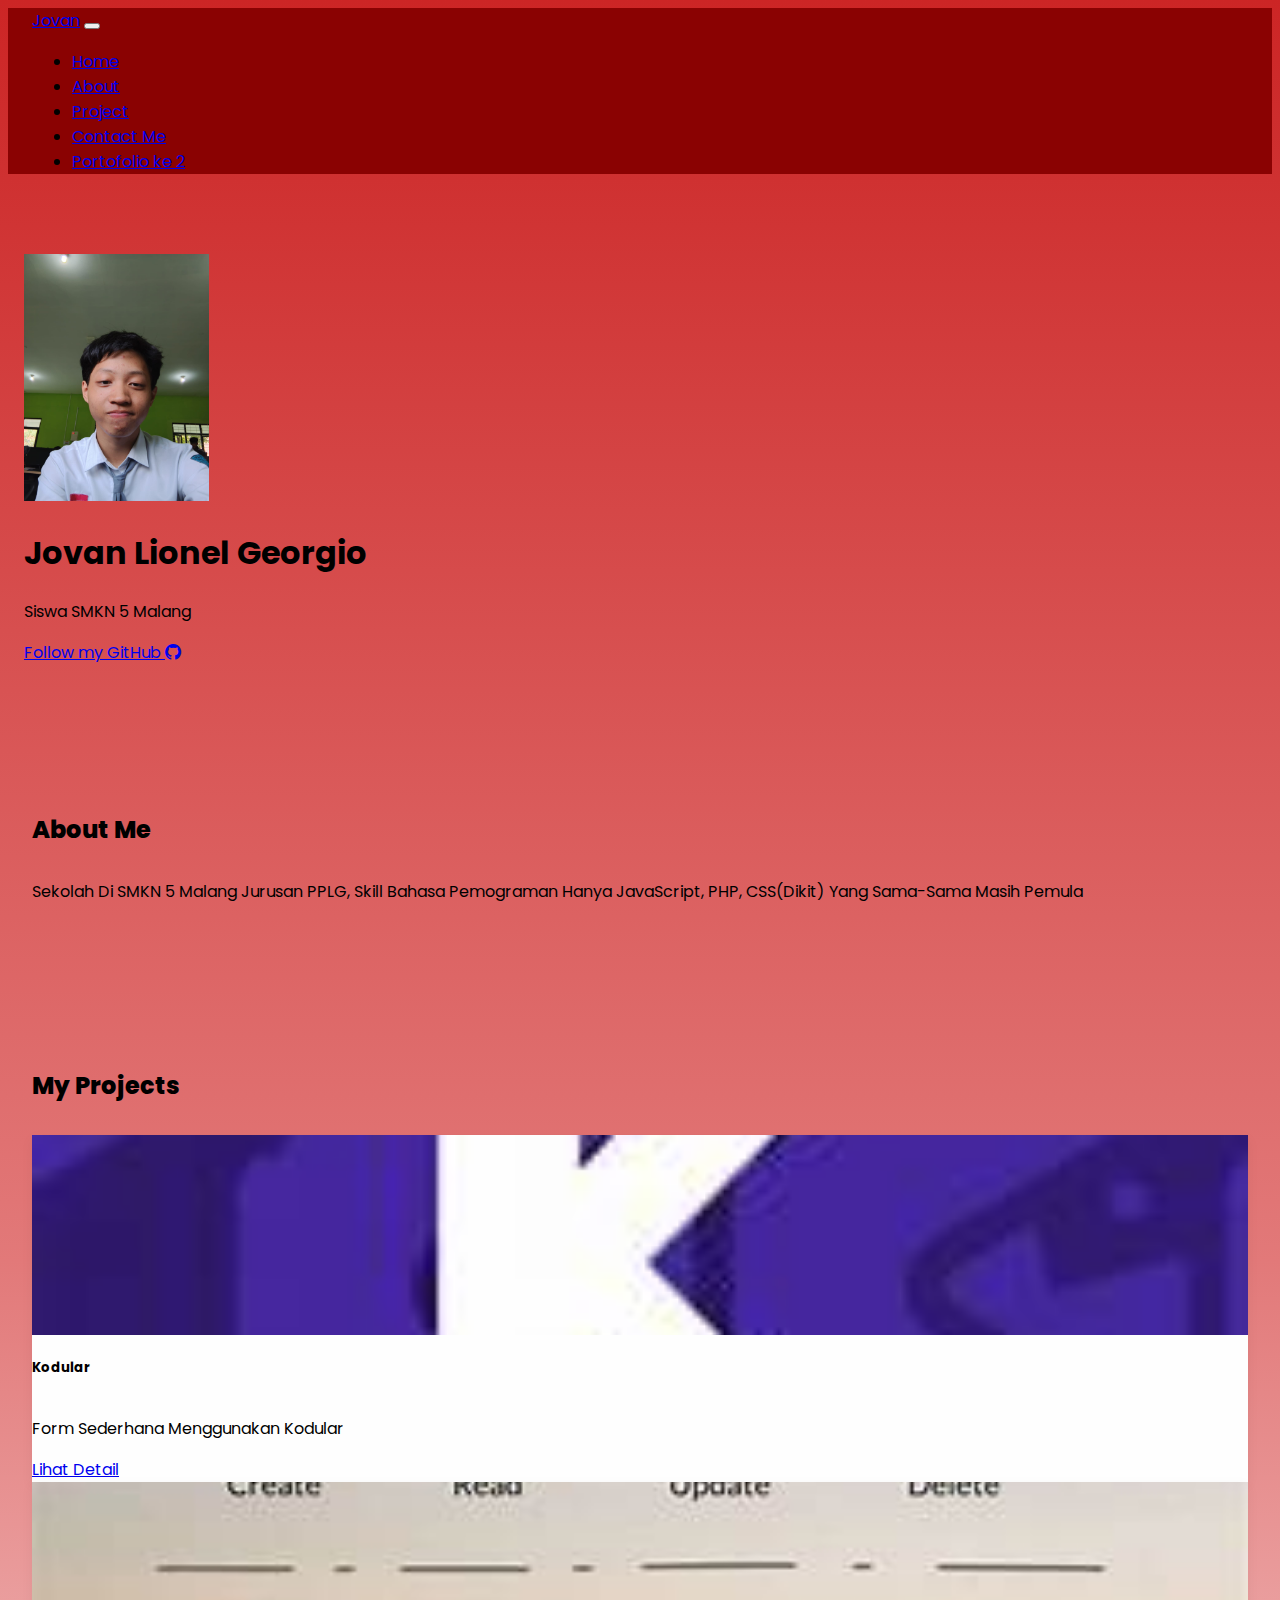
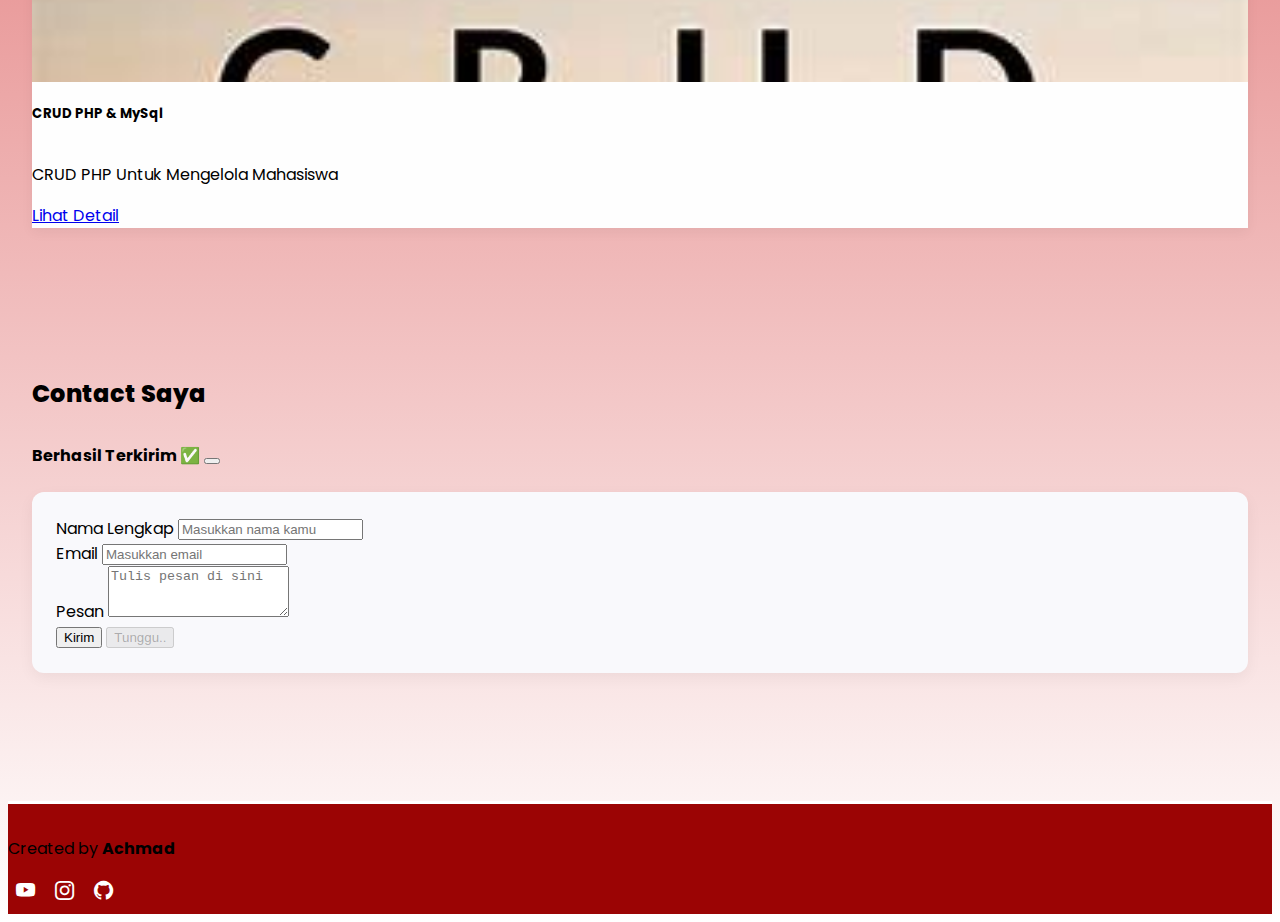
<file: index.html>
<!DOCTYPE html>
<html lang="en">
  <head>
    <meta charset="UTF-8" />
    <meta name="viewport" content="width=device-width, initial-scale=1.0" />
    <title>Portofolio by Jovan</title>
    <link
      href="https://fonts.googleapis.com/css2?family=Poppins:wght@300;500;700&display=swap"
      rel="stylesheet"/>
    <link href="https://cdn.jsdelivr.net/npm/bootstrap@5.0.0-beta2/dist/css/bootstrap.min.css"rel="stylesheet"integrity="sha384-BmbxuPwQa2lc/FVzBcNJ7UAyJxM6wuqIj61tLrc4wSX0szH/Ev+nYRRuWlolflfl"crossorigin="anonymous"/>
    <link rel="stylesheet"href="https://cdn.jsdelivr.net/npm/bootstrap-icons@1.3.0/font/bootstrap-icons.css"/>
    <link rel="stylesheet" href="style.css">
  </head>
  <body id="home">
    <nav class="navbar navbar-expand-lg navbar-dark fixed-top shadow-sm">
      <div class="container">
        <a class="navbar-brand fw-bold text-light" href="https://www.youtube.com/watch?v=dQw4w9WgXcQ&list=RDdQw4w9WgXcQ&start_radio=1">Jovan</a>
        <button
          class="navbar-toggler"
          type="button"
          data-bs-toggle="collapse"
          data-bs-target="#navbarNav"
        >
          <span class="navbar-toggler-icon"></span>
        </button>
        <div class="collapse navbar-collapse" id="navbarNav">
          <ul class="navbar-nav ms-auto">
            <li class="nav-item">
              <a class="nav-link active" href="#home">Home</a>
            </li>
            <li class="nav-item">
              <a class="nav-link" href="#about">About</a>
            </li>
            <li class="nav-item">
              <a class="nav-link" href="#projects">Project</a>
            </li>
            <li class="nav-item">
              <a class="nav-link" href="#contact">Contact Me</a>
            </li>
            <li class="nav-item">
              <a class="nav-link" href="page=2.html">Portofolio ke 2</a>
            </li>
          </ul>
        </div>
      </div>
    </nav>
    <section class="jumbotron text-center" id="welcome-section">
      <img
        src="img/projects/me.jpg"
        alt="Achmad"
        width="185"
        class="rounded-circle img-thumbnail-border-color"
      />
      <h1 class="display-5 fw-bold">Jovan Lionel Georgio</h1>
      <p class="fs-4">Siswa SMKN 5 Malang</p>
      <a
        href="https://github.com/Roshi012891"
        class="btn btn-dark btn-lg"
        >Follow my GitHub <i class="bi bi-github"></i
      ></a>
    </section>
    <section id="about">
      <div class="container">
        <div class="row text-center mb-3">
          <div class="col">
            <h2>About Me</h2>
          </div>
        </div>
        <div class="row justify-content-center fs-5 text-center">
            <p>
              Sekolah Di SMKN 5 Malang Jurusan PPLG, Skill Bahasa Pemograman Hanya JavaScript, PHP, CSS(Dikit) Yang Sama-Sama Masih Pemula
            </p>
      </div>
    </section>
    <section id="projects">
      <div class="container">
        <div class="row text-center mb-3">
          <div class="col">
            <h2>My Projects</h2>
          </div>
        </div>
        <div class="row justify-content-center">
          <div class="col-md-4 mb-3">
            <div class="card">
              <img
                src="img/projects/Kod.jpg"
                class="card-img-top"
                alt="Project 1"
              />
              <div class="card-body">
                <h5 class="card-title">Kodular</h5>
                <p class="card-text">Form Sederhana Menggunakan Kodular</p>
                <a href="https://github.com/Sattriya/Tugas-Kodular" class="btn btn-secondary">Lihat Detail</a>
              </div>
            </div>
          </div>
          <div class="col-md-4 mb-3">
            <div class="card">
              <img
                src="img/projects/crud.jpg"
                class="card-img-top"
                alt="Project 1"
              />
              <div class="card-body">
                <h5 class="card-title">CRUD PHP & MySql</h5>
                <p class="card-text">CRUD PHP Untuk Mengelola Mahasiswa</p>
                <a
                  href="https://github.com/Sattriya/crud-php"
                  class="btn btn-info"
                  >Lihat Detail</a
                >
              </div>
            </div>
          </div>
        </div>
      </div>
    </section>
    <section id="contact">
      <div class="container">
        <div class="row text-center mb-3">
          <div class="col">
            <h2>Contact Saya</h2>
          </div>
        </div>
        <div class="row justify-content-center">
          <div class="col-md-6">
            <div
              class="alert alert-success alert-dismissible fade show d-none my-alert"
              role="alert"
            >
              <strong>Berhasil Terkirim ✅</strong>
              <button
                type="button"
                class="btn-close"
                data-bs-dismiss="alert"
              ></button>
            </div>
            <form name="contact-form">
              <div class="mb-3">
                <label for="name" class="form-label">Nama Lengkap</label>
                <input
                  type="text"
                  class="form-control"
                  id="name"
                  name="nama"
                  placeholder="Masukkan nama kamu"
                />
              </div>
              <div class="mb-3">
                <label for="email" class="form-label">Email</label>
                <input
                  type="email"
                  class="form-control"
                  id="email"
                  name="email"
                  placeholder="Masukkan email"
                />
              </div>
              <div class="mb-3">
                <label for="pesan" class="form-label">Pesan</label>
                <textarea
                  class="form-control"
                  id="pesan"
                  rows="3"
                  name="pesan"
                  placeholder="Tulis pesan di sini"
                ></textarea>
              </div>
              <button type="submit" class="btn btn-primary btn-kirim">
                Kirim
              </button>
              <button
                class="btn btn-primary btn-loading d-none"
                type="button"
                disabled
              >
                <span class="spinner-border spinner-border-sm"></span>
                Tunggu..
              </button>
            </form>
          </div>
        </div>
      </div>
    </section>
    <footer class="text-white text-center bg-crimson">
      <p class="mb-1">Created by <strong>Achmad</strong></p>
      <div class="social-icons">
        <a href="https://www.youtube.com/@imnoobie-g4g"><i class="bi bi-youtube"></i></a>
        <a href="https://www.youtube.com/watch?v=dQw4w9WgXcQ&list=RDdQw4w9WgXcQ&start_radio=1"><i class="bi bi-instagram"></i></a>
        <a href="https://github.com/Sattriya"><i class="bi bi-github"></i></a>
      </div>
    </footer>
    <script src="//cdn.jsdelivr.net/npm/bootstrap@5.0.0-beta2/dist/js/bootstrap.bundle.min.js"></script>
<script>
  const scriptURL = "https://script.google.com/macros/s/AKfycby3KsWkHBygYH_9UX3C3KrQ4fN7nnn2yKEYAkS_ggeAtRKZmg8vTBSeGctXnKrT8k2R/exec";
  const form = document.forms["contact-form"];
  const btnKirim = document.querySelector(".btn-kirim");
  const btnLoading = document.querySelector(".btn-loading");
  const myAlert = document.querySelector(".my-alert");

  form.addEventListener("submit", (e) => {
    e.preventDefault();
    btnLoading.classList.toggle("d-none");
    btnKirim.classList.toggle("d-none");

    fetch(scriptURL, {
      method: "POST",
      body: new FormData(form)
    })
    .then((response) => {
      btnLoading.classList.toggle("d-none");
      btnKirim.classList.toggle("d-none");
      myAlert.classList.toggle("d-none");
      form.reset();
    })
    .catch((error) => {
      console.log("Error!", error.message);
    });
  });
</script>

  </body>
</html>
</file>
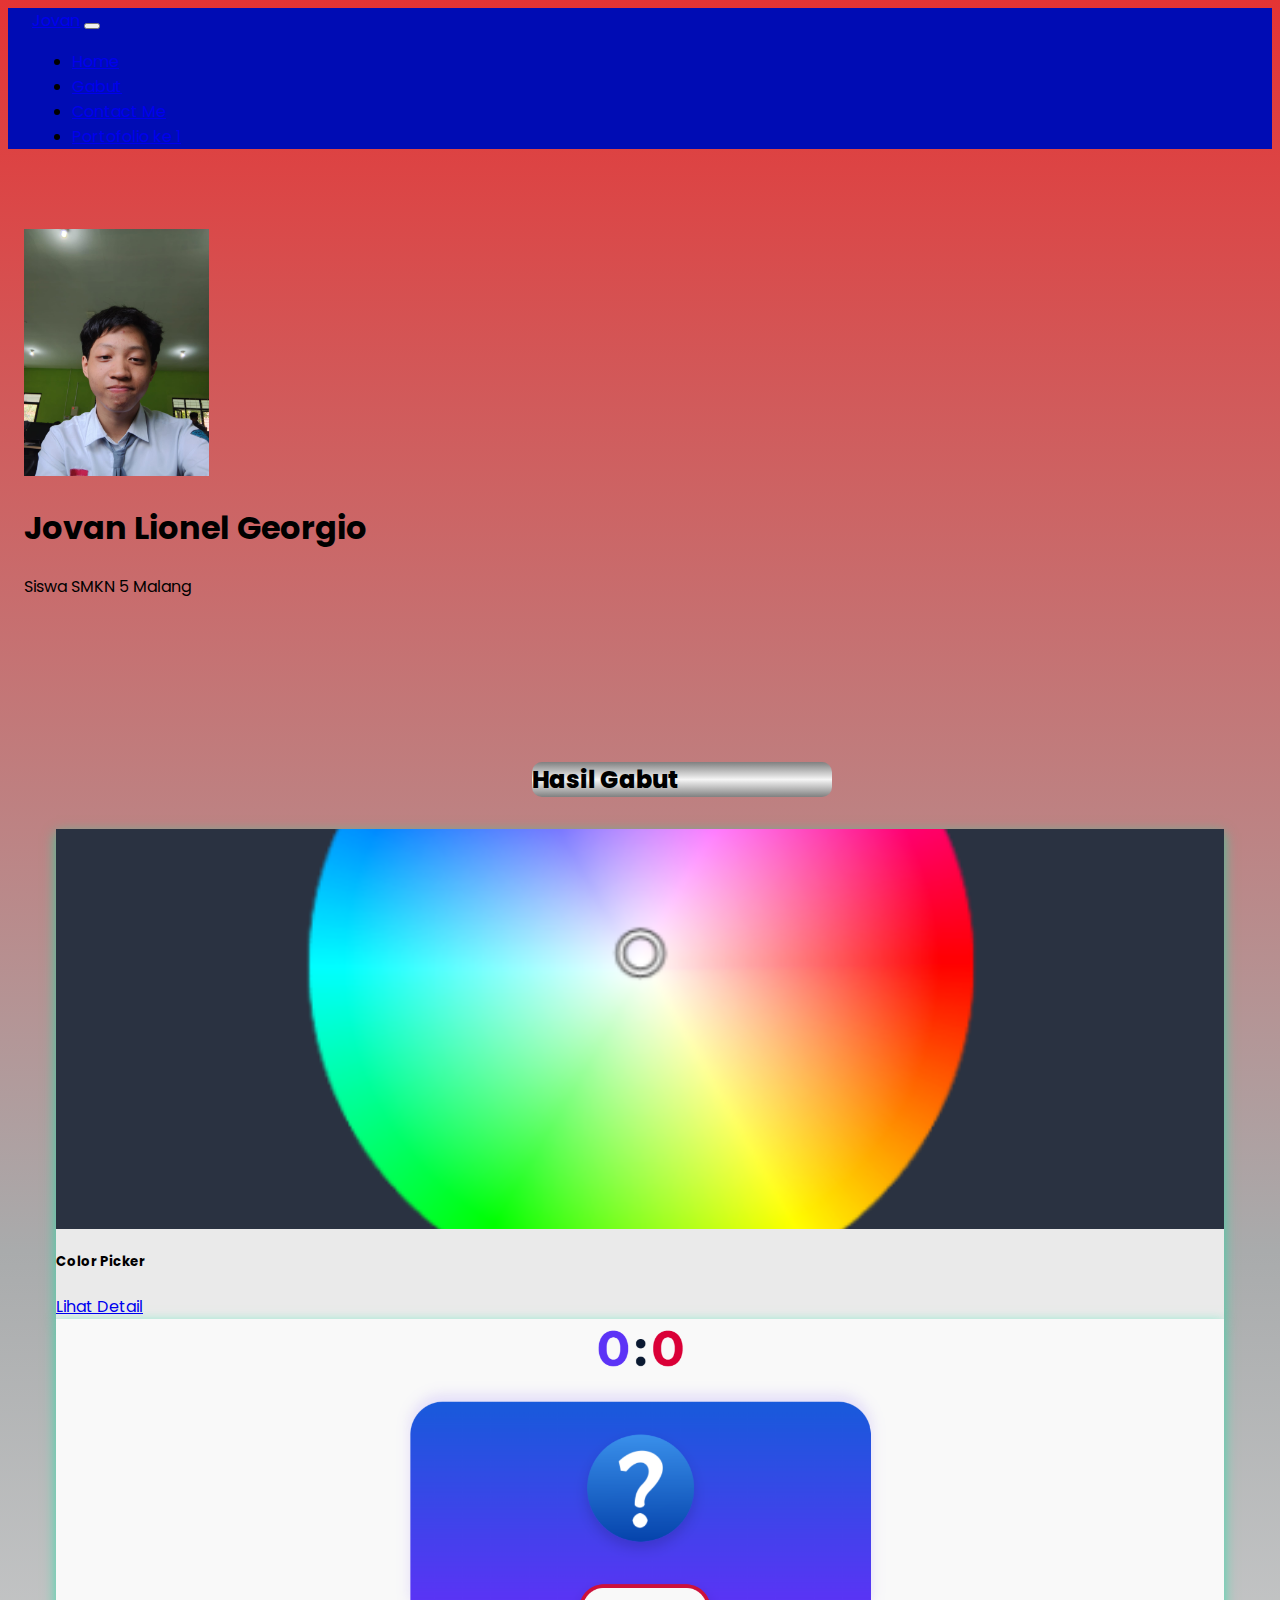
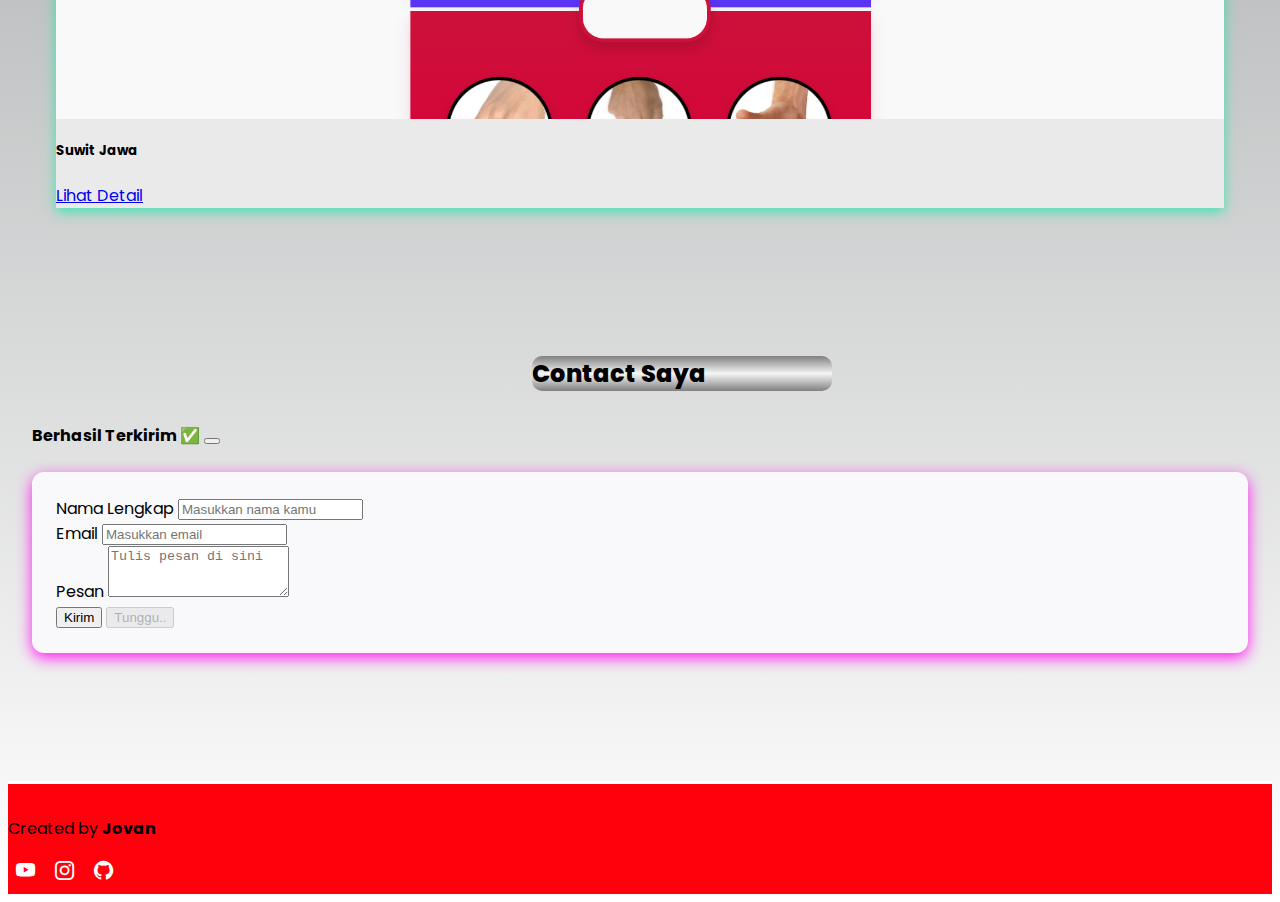
<file: page=2.html>
<!DOCTYPE html>
<html lang="en">
  <head>
    <meta charset="UTF-8" />
    <meta name="viewport" content="width=device-width, initial-scale=1.0" />
    <title>Portofolio by Jovan</title>
    <link
      href="https://fonts.googleapis.com/css2?family=Poppins:wght@300;500;700&display=swap"
      rel="stylesheet"/>
    <link href="https://cdn.jsdelivr.net/npm/bootstrap@5.0.0-beta2/dist/css/bootstrap.min.css"rel="stylesheet"integrity="sha384-BmbxuPwQa2lc/FVzBcNJ7UAyJxM6wuqIj61tLrc4wSX0szH/Ev+nYRRuWlolflfl"crossorigin="anonymous"/>
    <link rel="stylesheet"href="https://cdn.jsdelivr.net/npm/bootstrap-icons@1.3.0/font/bootstrap-icons.css"/>
    <link rel="stylesheet" href="style-2.css">
  </head>
  <body id="home">
    <nav class="navbar navbar-expand-lg navbar-dark fixed-top shadow-sm">
      <div class="container">
        <a class="navbar-brand fw-bold text-light" href="https://www.youtube.com/watch?v=dQw4w9WgXcQ&list=RDdQw4w9WgXcQ&start_radio=1">Jovan</a>
        <button
          class="navbar-toggler"
          type="button"
          data-bs-toggle="collapse"
          data-bs-target="#navbarNav"
        >
          <span class="navbar-toggler-icon"></span>
        </button>
        <div class="collapse navbar-collapse" id="navbarNav">
          <ul class="navbar-nav ms-auto">
            <li class="nav-item">
              <a class="nav-link active" href="#home">Home</a>
            </li>
            <li class="nav-item">
                <a class="nav-link active" href="#gabut">Gabut</a>
              </li>
            <li class="nav-item">
              <a class="nav-link" href="#contact">Contact Me</a>
            </li>
            <li class="nav-item">
              <a class="nav-link" href="index.html">Portofolio ke 1</a>
            </li>
          </ul>
        </div>
      </div>
    </nav>
    <section class="jumbotron text-center" id="welcome-section">
      <img
        src="img/projects/me.jpg"
        alt="Achmad"
        width="185"
        class="rounded-circle img-thumbnail-border-color"
      />
      <h1 class="display-5 fw-bold">Jovan Lionel Georgio</h1>
      <p class="fs-4">Siswa SMKN 5 Malang</p>
    </section>
    <section id="gabut">
      <div class="container">
        <div class="row text-center mb-3">
          <div class="col">
            <h2>Hasil Gabut</h2>
          </div>
        </div>
        <div class="row justify-content-center">
            <div class="container">
                <div class="row text-center mb-3">
                </div>
                <div class="row justify-content-center">
                  <div class="col-md-6 mb-3">
                    <div class="card">
                      <img
                        src="img/projects/pcolor.png"
                        class="card-img-top"
                        alt="Project 1"
                      />
                      <div class="card-body">
                        <h5 class="card-title">Color Picker</h5>
                        <a
                          href="https://github.com/Sattriya"
                          class="btn btn-danger"
                          >Lihat Detail</a
                        >
                      </div>
                    </div>
                  </div>
                  <div class="col-md-6 mb-3">
                    <div class="card">
                      <img
                        src="img/projects/suwit-jawa.png"
                        class="card-img-top"
                        alt="Project 1"
                      />
                      <div class="card-body">
                        <h5 class="card-title">Suwit Jawa</h5>
                        <a
                          href="https://github.com/Sattriya"
                          class="btn btn-danger"
                          >Lihat Detail</a
                        >
                      </div>
                    </div>
                  </div>
                </div>
              </div>
      </div>
    </section>
    <section id="contact">
      <div class="container">
        <div class="row text-center mb-3">
          <div class="col">
            <h2>Contact Saya</h2>
          </div>
        </div>
        <div class="row justify-content-center">
          <div class="col-md-6">
            <div
              class="alert alert-success alert-dismissible fade show d-none my-alert"
              role="alert"
            >
              <strong>Berhasil Terkirim ✅</strong>
              <button
                type="button"
                class="btn-close"
                data-bs-dismiss="alert"
              ></button>
            </div>
            <form name="contact-form">
              <div class="mb-3">
                <label for="name" class="form-label">Nama Lengkap</label>
                <input
                  type="text"
                  class="form-control"
                  id="name"
                  name="nama"
                  placeholder="Masukkan nama kamu"
                />
              </div>
              <div class="mb-3">
                <label for="email" class="form-label">Email</label>
                <input
                  type="email"
                  class="form-control"
                  id="email"
                  name="email"
                  placeholder="Masukkan email"
                />
              </div>
              <div class="mb-3">
                <label for="pesan" class="form-label">Pesan</label>
                <textarea
                  class="form-control"
                  id="pesan"
                  rows="3"
                  name="pesan"
                  placeholder="Tulis pesan di sini"
                ></textarea>
              </div>
              <button type="submit" class="btn btn-primary btn-kirim">
                Kirim
              </button>
              <button
                class="btn btn-primary btn-loading d-none"
                type="button"
                disabled
              >
                <span class="spinner-border spinner-border-sm"></span>
                Tunggu..
              </button>
            </form>
          </div>
        </div>
      </div>
    </section>
    <footer class="text-white text-center bg-crimson">
      <p class="mb-1">Created by <strong>Jovan</strong></p>
      <div class="social-icons">
        <a href="https://www.youtube.com/@imnoobie-g4g"><i class="bi bi-youtube"></i></a>
        <a href="https://www.youtube.com/watch?v=dQw4w9WgXcQ&list=RDdQw4w9WgXcQ&start_radio=1"><i class="bi bi-instagram"></i></a>
        <a href="https://github.com/Sattriya"><i class="bi bi-github"></i></a>
      </div>
    </footer>
    <script src="//cdn.jsdelivr.net/npm/bootstrap@5.0.0-beta2/dist/js/bootstrap.bundle.min.js"></script>
<script>
  const scriptURL = "https://script.google.com/macros/s/AKfycby3KsWkHBygYH_9UX3C3KrQ4fN7nnn2yKEYAkS_ggeAtRKZmg8vTBSeGctXnKrT8k2R/exec";
  const form = document.forms["contact-form"];
  const btnKirim = document.querySelector(".btn-kirim");
  const btnLoading = document.querySelector(".btn-loading");
  const myAlert = document.querySelector(".my-alert");

  form.addEventListener("submit", (e) => {
    e.preventDefault();
    btnLoading.classList.toggle("d-none");
    btnKirim.classList.toggle("d-none");

    fetch(scriptURL, {
      method: "POST",
      body: new FormData(form)
    })
    .then((response) => {
      btnLoading.classList.toggle("d-none");
      btnKirim.classList.toggle("d-none");
      myAlert.classList.toggle("d-none");
      form.reset();
    })
    .catch((error) => {
      console.log("Error!", error.message);
    });
  });
</script>

  </body>
</html>
</file>
<file: style.css>
body {
  font-family: "Poppins", sans-serif;
  background: linear-gradient(to bottom, #cc2525, #e27979, #ffffff);
  transition: background 0.5s ease-in-out;
}


.navbar {
  color: black;
  background-color: #8a0202;
}

.jumbotron {
  background-color: transparent;
  padding: 4rem 1rem;
}

.wave1 {
  margin-top: -100px;
}

h2 {
  font-weight: 800;
}

.card {
  border: none;
  transition: transform 0.3s ease, box-shadow 0.3s ease;
  background: #fefefe;
  box-shadow: 0 4px 12px rgba(0, 0, 0, 0.05);
  height: 100%;
  display: flex;
  flex-direction: column;
}

.card:hover {
  transform: translateY(-15px);
  box-shadow: 0 10px 20px rgba(0, 0, 0, 0.1);
}

.card-img-top {
  height: 200px;
  object-fit: cover;
}

.card-body {
  display: flex;
  flex-direction: column;
  justify-content: space-between;
}

section {
  padding: 4rem 0;
}

section h2 {
  margin-bottom: 2rem;
}

#contact form {
  background: #f9f9fc;
  margin-top: 1.5rem;
  padding: 1.5rem;
  border-radius: 12px;
  box-shadow: 0 5px 15px rgba(0, 0, 0, 0.05);
}

footer {
  background-color: #9b0404;
  padding: 1rem 0 0.5rem 0;
  margin-top: 4rem;
  border-top: 3px solid #fff;
}

footer .social-icons a {
  color: white;
  font-size: 1.2rem;
  margin: 0 0.5rem;
  transition: color 0.3s;
}

footer .social-icons a:hover {
  color: #dfe6e9;
}

.social-icons {
  margin-top: 0.5rem;
}

.container {
  padding-left: 1.5rem;
  padding-right: 1.5rem;
}
</file>
<file: style-2.css>
body {
  font-family: 'Poppins', sans-serif;
  background: linear-gradient(to bottom, rgb(228, 52, 52), rgb(169, 171, 172), #ffffff);
  transition: background 0.5s ease-in-out;
}

.navbar {
  background-color: rgb(0, 12, 180);
}

.jumbotron {
  background-color: transparent;
  padding: 4rem 1rem;
}

h2 {
  font-weight: 800;
  width: 300px;
  border-radius: 10px;
  background: linear-gradient(to bottom, gray, whitesmoke, gray);
  margin-left: 500px;
}

.card {
  border: none;
  transition: transform 0.3s ease, box-shadow 0.3s ease;
  background: #eaeaea;
  box-shadow: 0 4px 12px rgba(0, 235, 164, 0.664);
  height: 100%;
  display: flex;
  flex-direction: column;
}

.card:hover {
  transform: translateY(-15px);
  box-shadow: 0 10px 20px rgba(255, 251, 0, 0.849);
}

.card-img-top {
  height: 400px;
  object-fit: cover;
}

.card-body {
  display: flex;
  flex-direction: column;
  justify-content: space-between;
}

section {
  padding: 4rem 0;
}

section h2 {
  margin-bottom: 2rem;
}

#contact form {
  background: #f9f9fc;
  margin-top: 1.5rem;
  padding: 1.5rem;
  border-radius: 12px;
  box-shadow: 0 5px 15px rgba(255, 0, 242, 0.884);
}

footer {
  background-color: rgb(255, 0, 13);
  padding: 1rem 0 0.5rem 0;
  margin-top: 4rem;
  border-top: 3px solid #fff;
}

footer .social-icons a {
  color: white;
  font-size: 1.2rem;
  margin: 0 0.5rem;
  transition: color 0.3s;
}

footer .social-icons a:hover {
  color: #dfe6e9;
}

.social-icons {
  margin-top: 0.5rem;
}

.container {
  padding-left: 1.5rem;
  padding-right: 1.5rem;
}
</file>
